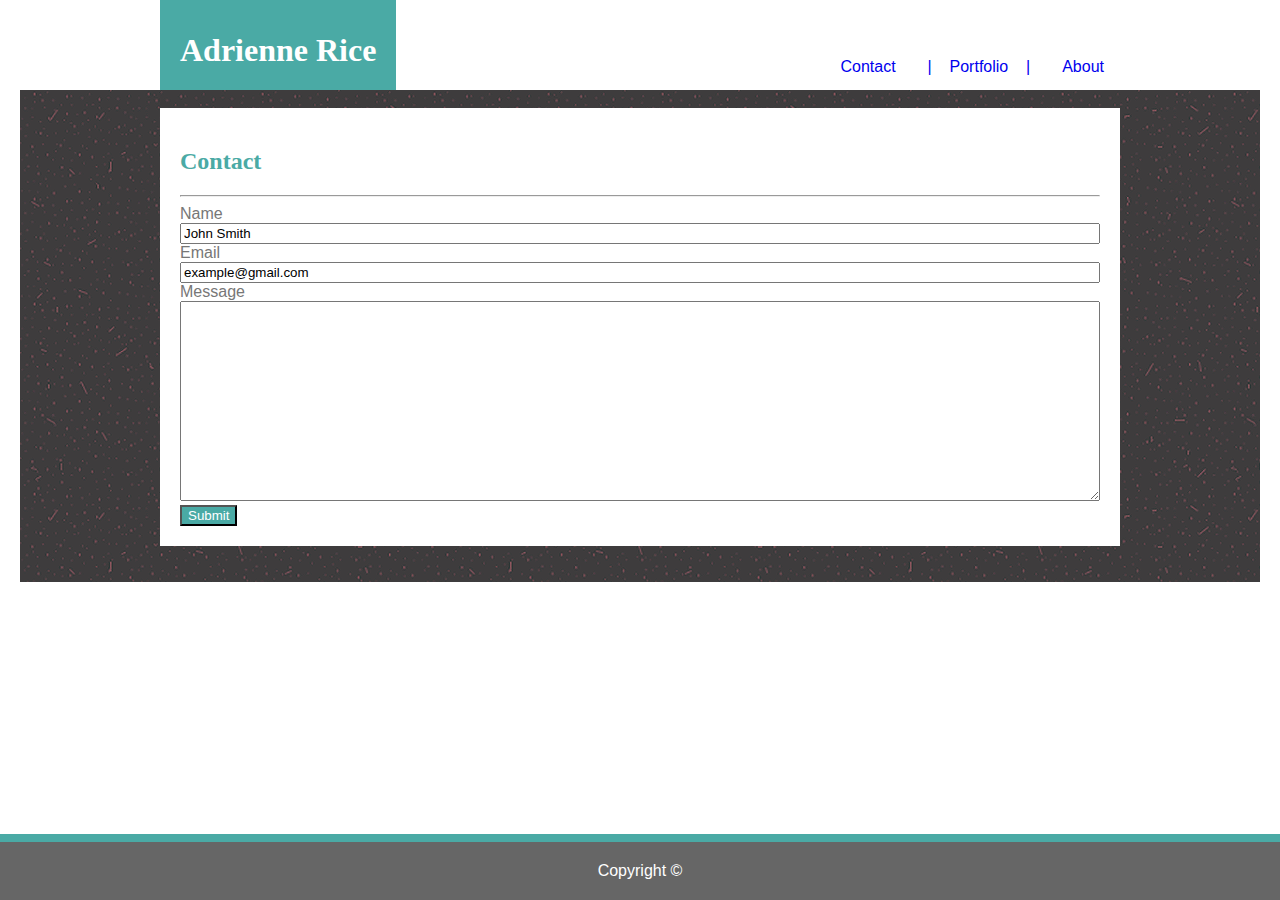
<file: contact.html>
<!DOCTYPE html>
<html lang="en-us">
<head>
    <meta charset="utf-8" />
    <meta http-equiv="X-UA-Compatible" content="IE=edge">
    <meta name="viewport" content="width=device-width, initial-scale=1.0">
    <title>Adrienne Rice - Contact</title>
    <link rel="stylesheet" type="text/css" media="screen" href="assets/css/style.css" />
</head>
<body>
    <div class="wrapper">
    <header class="header">
            <div class="headerSection">
                <div class="name">
                    <h1>Adrienne Rice</h1>
                </div>
                <div class="nav">
                    <ul>
                            <li><a href="index.html">About</a></li>
                            <li><a href="portfolio.html">|&nbsp;&nbsp;&nbsp;&nbsp;Portfolio&nbsp;&nbsp;&nbsp;&nbsp;|</a></li>
                            <li><a href="contact.html">Contact</a></li>
                    </ul>
                </div>
            </div>
     </header>
    <section class="main">
        <br>
        <div class="container">
            <div>   
                <h2>Contact</h2>
                <hr>
            </div>
            <div>
                <form class="form">
                    Name<br>
                    <input type="text" name="fullName" class="fullName" value="John Smith"><br>
                    Email<br>
                    <input type="text" name="email" class="email" value="example@gmail.com"><br>
                    Message<br>
                    <textarea name="message" class="message">
                    </textarea>
                    <br>
                    <input type="submit" value="Submit" id="submit">
                </form>
            </div>
        </div>
        <br><br>
    </section>
    </div>
    <footer class="footer">
        <div class="wrapper2"> 
            <div class="copy">
                Copyright &copy;
            </div>
        </div>
    </footer>
</body>
</html>
</file>
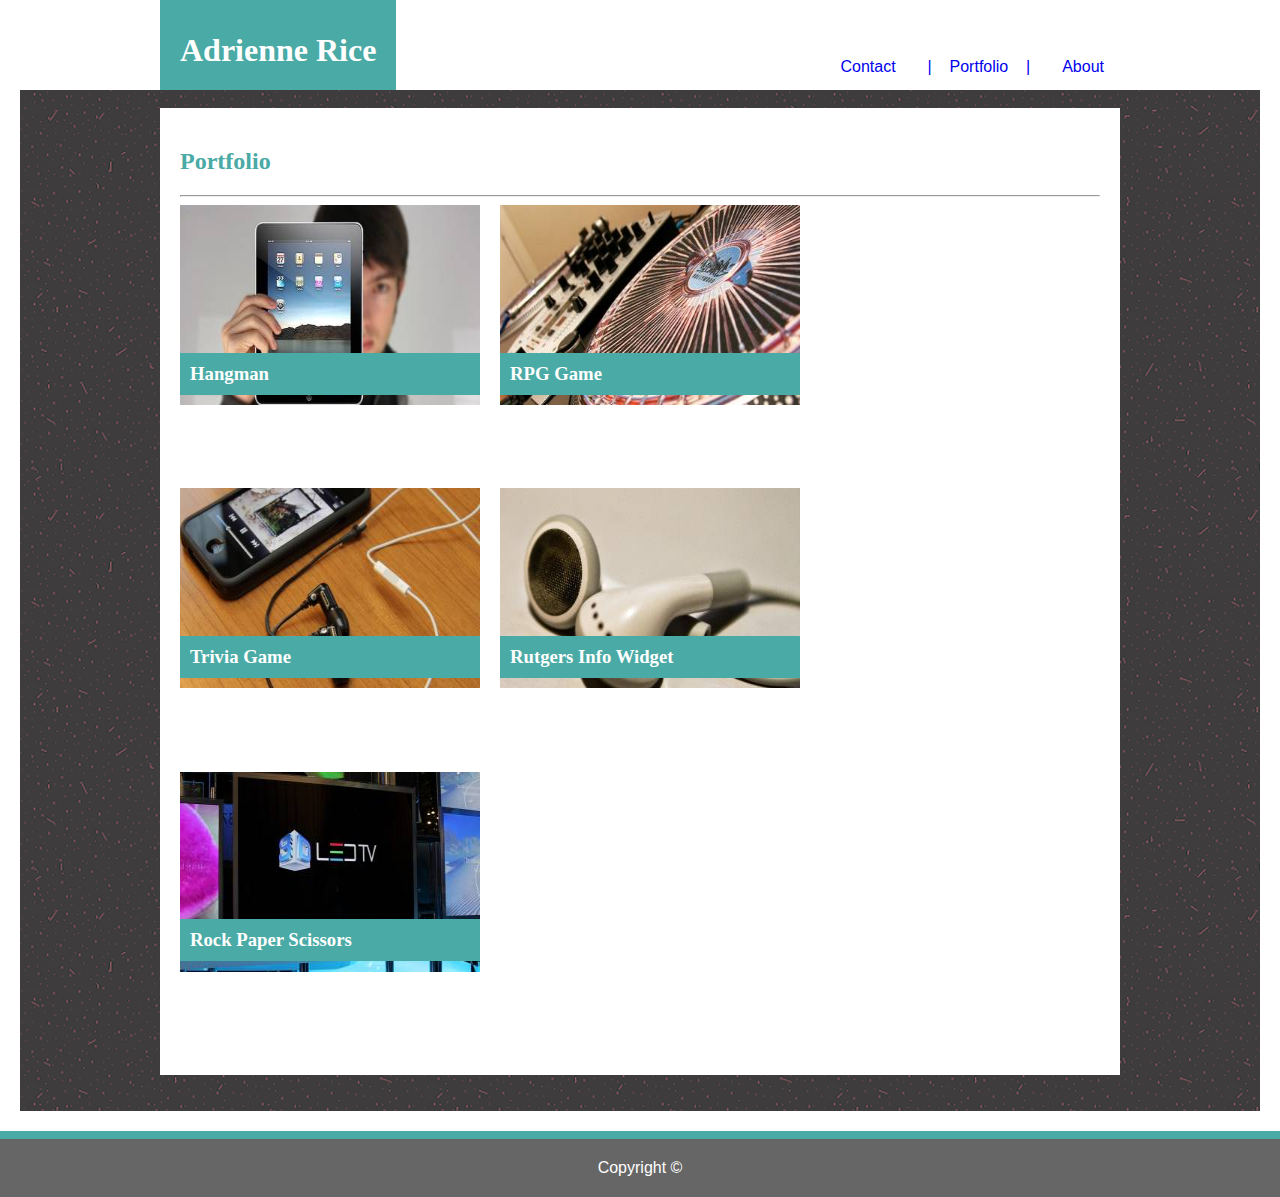
<file: portfolio.html>
<!DOCTYPE html>
<html lang="en-us">
<head>
    <meta charset="utf-8" />
    <meta http-equiv="X-UA-Compatible" content="IE=edge">
    <meta name="viewport" content="width=device-width, initial-scale=1.0">
    <title>Adrienne Rice</title>
    <link rel="stylesheet" type="text/css" media="screen" href="assets/css/style.css" />
</head>
<body>
    <div class="wrapper">
    <header class="header">
         <div class="headerSection">
            <div class="name">
                 <h1>Adrienne Rice</h1>
            </div>
            <div class="nav">
                 <ul>
                    <li><a href="index.html">About</a></li>
                    <li><a href="portfolio.html">|&nbsp;&nbsp;&nbsp;&nbsp;Portfolio&nbsp;&nbsp;&nbsp;&nbsp;|</a></li>
                    <li><a href="contact.html">Contact</a></li>
                </ul>
            </div>
        </div>
    </header>
    <section class="main">
        <br>
        <div class="container">
            <div>
                <h2>Portfolio</h2>
                <hr>
            </div>
             <div>  
                <section class="pItem1">
                    <div>
                        <img src="assets/images/image1.jpeg" alt="Hangman project image" class="placeHolder">
                        <h3>Hangman</h3>
                    </div>
                </section>
                <section class="pItem2">
                    <div>
                        <img src="assets/images/image2.jpeg" alt="RPG Game project image" class="placeHolder">
                        <h3>RPG Game</h3>
                    </div>
                </section>
                <section class="pItem3">
                    <div>
                        <img src="assets/images/image3.jpeg" alt="Trivia Game project image" class="placeHolder">
                        <h3>Trivia Game</h3>
                    </div>
                </section>
                <section class="pItem4">
                    <div>
                        <img src="assets/images/image4.jpeg" alt="Rutgers Info Widget project image" class="placeHolder">
                        <h3>Rutgers Info Widget</h3>
                    </div>
                </section>
                <section class="pItem5">
                    <div>
                        <img src="assets/images/image5.jpeg" alt="Rock Paper Scissors project image" class="placeHolder">
                        <h3>Rock Paper Scissors</h3>
                    </div>
                </section>
            </div>
         </div>
         <br><br>
    </section>
    </div>
    <footer class="footer">
        <div class="wrapper2">
            <div class="copy">
                Copyright &copy;
            </div>
        </div>
    </footer>
</body>
</html>
</file>
<file: assets/css/style.css>
* {
    box-sizing: border-box;
  }

/*Used for sticky footer*/
html,
body {
    margin: 0;
    display: table;
    height: 100%;
    width: 100%;
}  
body {
    color: #777777;
    font-family: 'Arial', 'Helvetica Neue', Helvetica, sans-serif; 
}

img {
    width: 300px;
    height: 200px;
}

h1,
h3 {
    color: #ffffff;
    font-family: 'Georgia', Times, Times New Roman, serif;
}

h2 {
    color: #4aaaa5;
    font-family: 'Georgia', Times, Times New Roman, serif;
}

h3 {
    position: relative;
    z-index: 2;
    left: 0;
    bottom: 75px;
    background-color: #4aaaa5;
    padding: 10px 0 10px 10px;
    width: 300px;
    
}

ul {
    list-style-type: none;
    margin: 0;
    padding: 0;
}

li {
    float: right;
}

li a {
    display: block;
    text-align: center;
    padding: 14px 16px;
    text-decoration: none;
}

.header {
    background: #ffffff;
    width: 100%;
}

.headerSection {
    position: relative;
    width: 960px;
    padding: 35px;
    margin: auto;
}
.nav {
    position: absolute;
    float: right;
    bottom: 0;
    right: 0;
    margin: auto;
}

.name {
    position: absolute;
    padding-left: 20px;
    padding-right: 20px;
    padding-top: 20px;
    float: left;
    bottom: 0;
    left: 0;
    width: 0 auto;
    background-color: #4aaaa5;
}

/*Main body of page and houses the content container*/
.main {
    background-image: url("../images/pinkdust.png");
    clear: both;
}

/*Holds content*/
.container {
    background: #ffffff;
    margin: auto;
    width: 960px;
    padding: 20px; 
    clear: both;
    overflow: hidden; 
}

p {
    word-wrap: break-word;
}

.footer {
    clear: left;
    border-top: 8px solid #4aaaa5;
    display: table-row;
    height: 1px;
    background: #666666;
    width: 100%;
    color: #ffffff;
    text-align: center; 
}

/*Used for sticky footer: Main section minus the footer*/
.wrapper { 
    padding: 20px;
    height: auto;
}

/*Used for sticky footer: footer*/
.wrapper2 {
    padding: 20px;
    height: auto;
    border-top: 8px solid #4aaaa5;
}

.about,
.portfolio,
.contact {
    float: right;
    width: 0 auto;
    padding-left: 20px;
    padding-right: 20px;
}

.fullName,
.email,
.message {
    width: 920px;
}

.message {
    height:200px;
}

#selfImage {
    transform: rotate(90deg);
    width: 200px;
    height: 200px;
}

/*Portfolio sections*/
.pItem1,
.pItem2,
.pItem3,
.pItem4,
.pItem5 {
    float: left;
    position: relative;
    z-index: 1;
}

.pItem3,
.pItem5 {
    clear: left;
}

.pItem2,
.pItem4 {
    margin-left: 20px;
}

/*Copyright in footer*/
.copy {
    width: 0 auto;
}
/*Contact form submit button*/
#submit {
    background-color: #4aaaa5;
    color: #ffffff; 
}

/*CSS Animation*/
#submit
{
        opacity: 1;
}
#submit:hover
{
        opacity:0.5;
        -webkit-transform: scale(0.8);
        -ms-transform: scale(0.8);
        transform: scale(0.8);
}

/* Media Queries */

/* Desktop Large Screen max-width 980px */
@media screen and (max-width: 980px) {
    /* .wrapper, .footer {
        /* width: 960px; */
        /*width: 100%;
        margin-left: 10px;
        margin-right: 10px;
    } */

    .wrapper, .header, .headerSection, .main, .wrapper,  .wrapper2, .footer, .form, .fullName, .email, .message  {
        width: 100%;     
    }
  
     .container {
         width: 90%  
     }
}

/* Tablet Medium Screen max-width 768px */
@media screen and (max-width: 768px) {
    .wrapper, .header, .headerSection, .main, .wrapper,  .wrapper2, .footer, .form, .fullName, .email, .message  {
       width: 100%;     
   }
 
    .container {
        width: 90%  
    }

    .pItem2,
    .pItem4 {
        margin-left: 0;
    }
}

/* Phone Small Screen max-width 640px */
@media screen and (max-width: 640px) {
    .wrapper, .header, .headerSection, .main, .wrapper, .wrapper2, .footer, .form, .fullName, .email, .message {
        width: 100%;     
    }

    .name, .nav, .header,.headerSection {
        width: 100%;
        /* position: relative; */
    }

    .container {
        width: 90%  
    } 

    h1 {
        text-align: center;
    }

    .nav {
        /* background-color: pink; */
        position: relative; 
        text-align: center;
        width: 100%;
        margin-top: 40px;
    }
    
    ul  {
        display: inline-block;
        text-align: center;
    }

    .pItem2,
    .pItem4 {
        margin-left: 0;
    }
}
</file>
